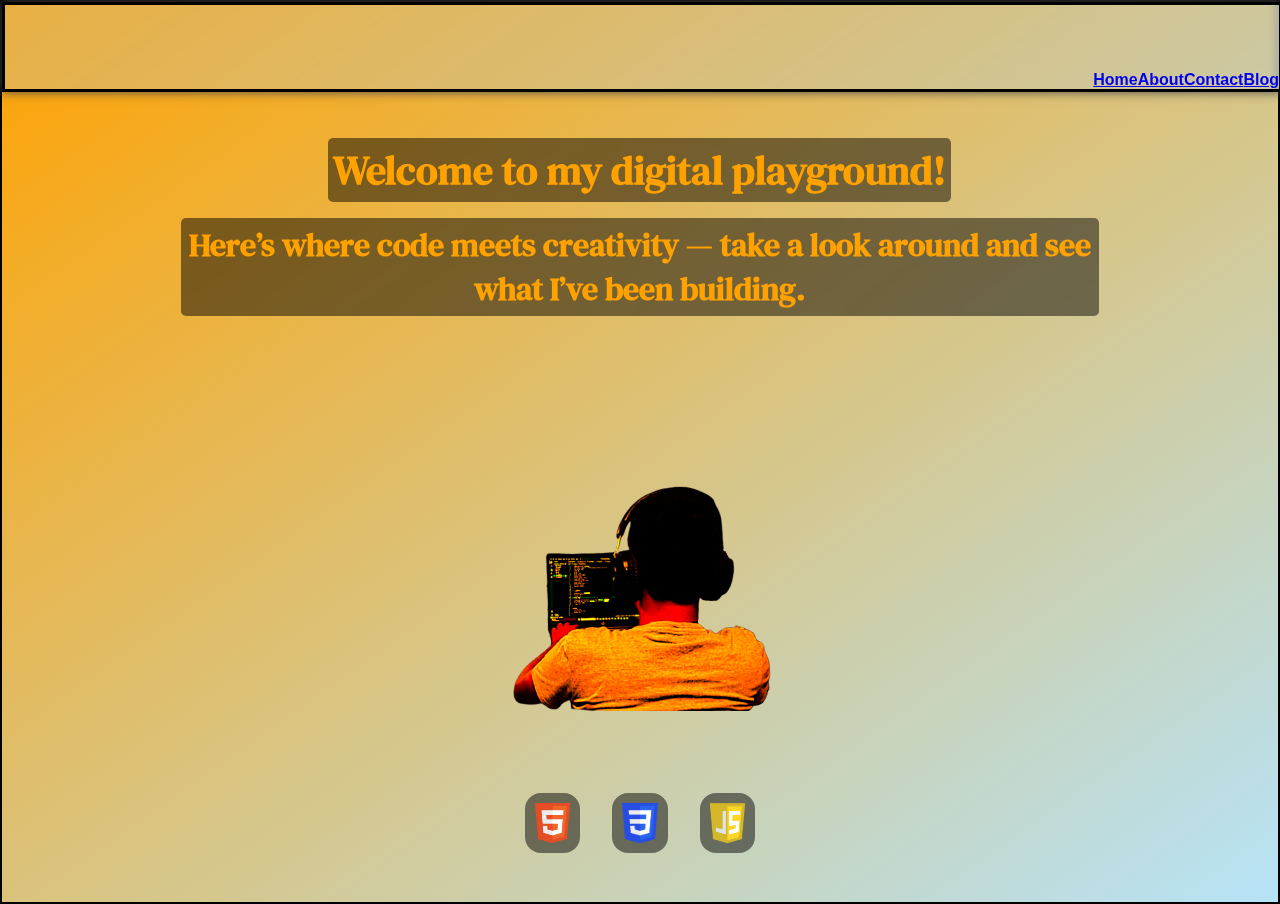
<file: index.html>
<!DOCTYPE html>
<html lang="en">
<head>
    <meta charset="UTF-8">
    <meta name="viewport" content="width=device-width, initial-scale=1.0">
    <link rel="stylesheet" href="./styles/index.css">
    <link rel="stylesheet" href="./styles/home.css">
    <link rel="stylesheet" href="./styles/navbar.css">
    <title>Home</title>
</head>
<body>
    <div id="wrapper">
    <div id="center" class="verticalcenter">
    <img id="HamburgerMenu" src="./Others/Images/Hamburger_icon.svg" alt="Menu Icon" class="HamburgerMenuOFF">
    </div>
    
        <nav id="mainnav" class="nav navOFF">
            <div class="closediv">
            <img src="./Others/Images/Close_icon.svg" alt="Close" id="close">
            </div>
            <a href="index.html">Home</a>
            
            <a href="./Pages/about.html">About</a> 

            <a href="./Pages/contact.html">Contact</a>
            
            <a href="./Pages/blog.html">Blog</a>
        </nav>
        <div class="containerhome">
            <div class="maintext">
            <div class="firstmes">Welcome to my digital playground!</div>
            <div class="secondmes">Here’s where code meets creativity — take a look around and see what I’ve been building.</div>
            </div>
        <div class="homeimgwrapper">
            <img src="./Others/Images/HomePageImage.png" alt="a" class="homeimg">
            <div class="cardwrapping">
                <div class="card"><img src="./Others/Images/html5 logo.png" alt=" Html Logo "></div>
                <div class="card"><img src="./Others/Images/CSS3 logo.png" alt=" CSS Logo "></div>
                <div class="card"><img src="./Others/Images/Javascript logo.png" alt=" Javascript Logo "></div>
            </div>
        </div>
    </div>
</div>

<script src="./Javascript/index.js"></script>
</body>
</html>
</file>
<file: styles/index.css>
/* UNIVERSAL */

*{
    margin:  0;
    padding: 0;
    box-sizing: border-box;
    overflow: hidden;
}

body{
    width: 100%;
    height: 100%;
    font-weight: 800;
    border: 2px black solid;
    background-size: cover;
    background-repeat: no-repeat;
    background-image: linear-gradient(to bottom right, #ffa200, #b6e3f8);
    font-family: 'Trebuchet MS', 'Lucida Sans Unicode', 'Lucida Grande', 'Lucida Sans', Arial, sans-serif;
}
</file>
<file: styles/home.css>
.containerhome{
    height: 100vh;
    width: 100vw;
    display: flex;
    justify-content: center;
    align-items: center;
    flex-direction: column;
}

.maintext{
    display: flex;
    flex-direction: column;
    width: 80%;
    text-align: center;
    gap: 1em;
    margin-bottom: 10vh;
    justify-content: center;
    align-items: center;
    overflow: visible;
}

.firstmes{
    font-size: 20px;
    background-color: #0000007d;
    backdrop-filter: blur(10px);
    padding: 5px;
}

.secondmes{
    font-size: 15px;
    width: 90%;
    text-align: center;
    background-color: #0000007d;
    backdrop-filter: blur(10px);
    padding: 5px;
}

.firstmes, .secondmes{
    font-family: professional;
    color: #ffa200;
    border-radius: 5px;
}

.homeimgwrapper{
    display: flex;
    justify-content: center;
    align-items: center;
    height: 50%;
    width: 80%;
    flex-direction: column;
}

.homeimgwrapper img{
    height: 50%;
    width: auto;
    margin-top: auto;
    margin-bottom: auto;
}

@font-face {
    font-family: 'Professional';
    src: url(../Others/Fonts/DMSerifText-Regular.ttf);
}

/* HOME CARDS */

.cardwrapping{
    height: 20%;
    width: 90%;
    display: flex;
    margin-top: auto;
    margin-bottom: auto;
    justify-content: center;
    align-items: center;
    gap: 2em;
}

.card{
background-color: #0000007d;
display: flex;
justify-content: center;
align-items: center;
border-radius: 1rem;
}

.card img{
    height: 60px;
    padding: 10px;
}

@media (min-width: 320px){
.firstmes{
    font-size: 17px;
}    

.secondmes{
    font-size: 14px;
    text-align: center;
}
}

@media (min-width: 768px){
.secondmes{
    font-size: 2rem;
    text-align: center;
}

.firstmes{
    font-size: 2.5rem;
}

.maintext{
    margin-top: auto;
    margin-bottom: auto;
}
}
</file>
<file: styles/navbar.css>
/* MOBILE-FIRST APPROACH */

/* CENTERING */

.horizontalcenter{
    min-width: 100vw;
    display: flex;
    justify-content: center;
}

.verticalcenter{
    min-height: 100vh;
    display: flex;
    align-items: center;
}

/* BUTTON STYLING */

#HamburgerMenu{
    width: 3rem;
    height: auto;
    position: fixed;
    cursor: pointer; 
    margin: 7px;
    z-index: 999;
}

/* NAVBAR BACKGROUND AND BUTTON POSITIONING */

#wrapper{
    display: flex;
    align-items: center;
}

#mainnav{
    z-index: 1000;
}

.nav{
    height: 100vh;
    width: 50vw;
    background-color: #afd5f047;
    backdrop-filter: blur(5px);
    border: 3px solid;
    display: flex;
    flex-direction: column;
    align-items: center;
    justify-content: center;
    position: absolute;
    box-shadow: 0 0 10px rgb(73, 73, 73);
}



button{
    color: rgb(255, 115, 0);
    background: linear-gradient(to bottom, darkgray -35px, black);
    font-family: 'Segoe UI', Tahoma, Geneva, Verdana, sans-serif;
    font-weight: 900;
    width: 80%;
    height: 5%;
    border: none;
    border-radius: 1000px;
    display: flex;
    justify-content: center;
    align-items: center;
    transition: all 0.2s ease;
    cursor: pointer;
    margin-bottom: auto;
    position: relative;
    overflow: visible;
}

button::before{
    content: '';
    background-color: aliceblue;
    position: absolute;
    display: flex;
    width: 104%;
    height: 105%;
    background: linear-gradient(to bottom right, #ffa200, #ff0000);
    box-shadow: -10px -10px 50px #ffa200, 10px 10px 50px #ff0000;
    border-radius: 1000px;
    z-index: -1;
}

.closediv{
    display: flex;
    margin: 0 0 auto auto;
    padding: 10px;
}


/* DISPLAY OFF (NAVBAR) */
.navOFF , .closeOFF{
    display: none;
}

@media (min-width: 768px){
#wrapper{
    align-items: start;
}

.nav{
    height: 10vh;
    width: 100vw;
    border: 3px solid;
    flex-direction: row;
    align-items: end;
    display: flex;
    justify-content: end;
}

button{
    width: 10%;
    height: 60%;
    margin-right: auto;
    margin-left: 0;
    margin-top: auto;
}

nav button:first-of-type{
    width: 20%;
    height: 60%;    
    margin-right: auto;
}

#HamburgerMenu{
    display: none;
}

.navOFF{
    display: flex;
}

#close{
    display: none;
}
}
</file>
